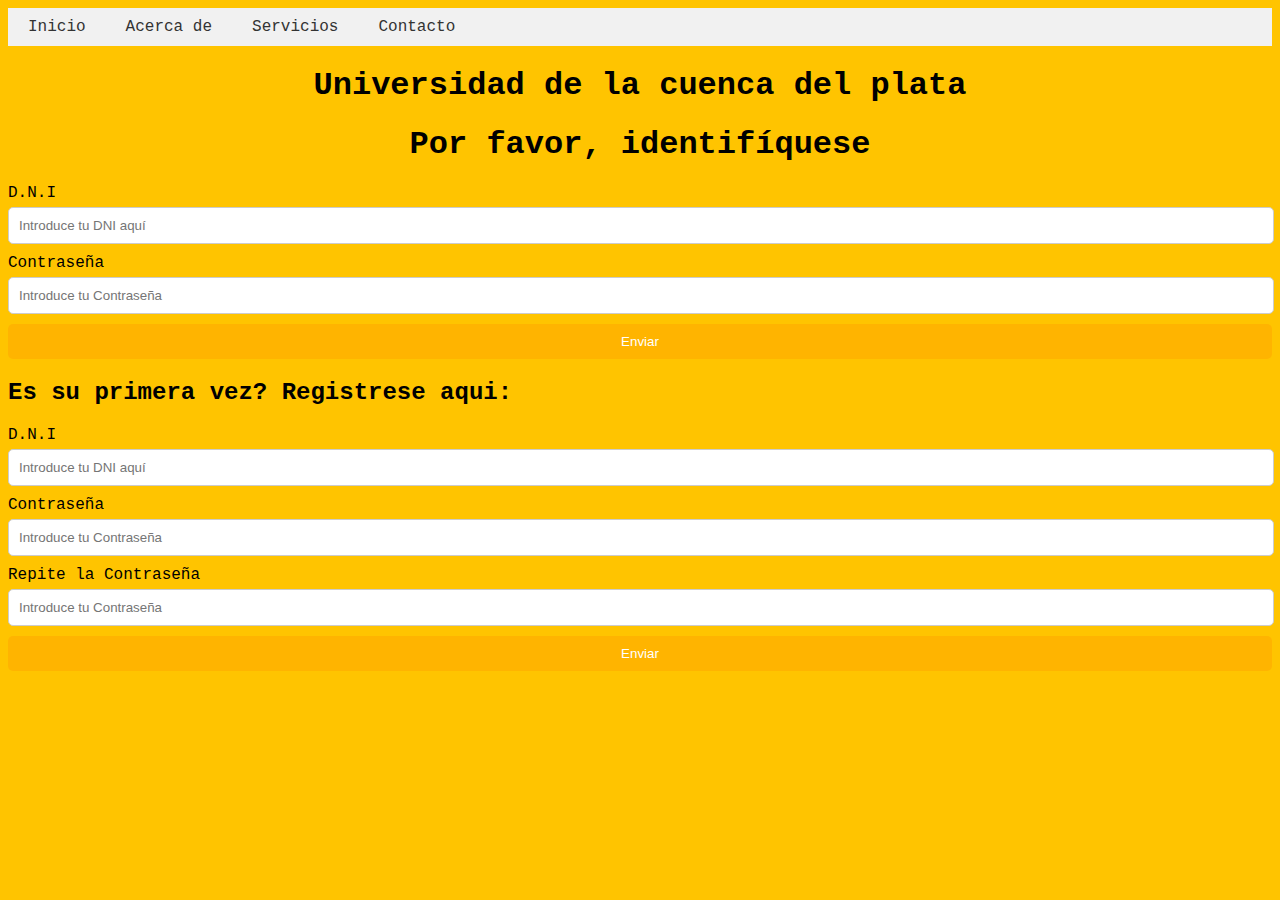
<file: index.html>
<!DOCTYPE html>
<html lang="es">
<head>
    <meta charset="UTF-8">
    <meta name="viewport" content="width=device-width, initial-scale=1.0">
    <title>Menú HTML</title>
    <link rel="stylesheet" href="style.css">
</head>
<body>

    <ul class="menu-horizontal">
        <li><a href="#inicio">Inicio</a></li>
        <li><a href="#acerca-de">Acerca de</a></li>
        <li><a href="#servicios">Servicios</a></li>
        <li><a href="#contacto">Contacto</a></li>
    </ul>
<h1><Center>Universidad de la cuenca del plata</Center></h1>
<h1><center>Por favor, identifíquese</center></h1>
        <form id="login-form" enctype="multipart/form-data">
            <label for="DNI">D.N.I</label>
            <input type="number" id="DNI" placeholder="Introduce tu DNI aquí">
            <label for="contrasena">Contraseña</label>
            <input type="password" id="contrasena" placeholder="Introduce tu Contraseña">
            <button type="submit" form="login-form" class="enviarLogin">Enviar</button>
        </form>
<div class="registroUser">
<h2>Es su primera vez? Registrese aqui:</h2>
<form id="registro-form" enctype="multipart/form-data">
    <label for="dniRegister">D.N.I</label>
    <input type="number" id="dniRegister" placeholder="Introduce tu DNI aquí">
    <label for="contrasenaRegister">Contraseña</label>
    <input type="password" id="contrasenaRegister" placeholder="Introduce tu Contraseña">
    <label for="dobleContrasenaRegister">Repite la Contraseña</label>
    <input type="password" id="dobleContrasenaRegister" placeholder="Introduce tu Contraseña">
    <button type="submit" form="registro-form" class="enviarRegistro">Enviar</button>
</form>
</div>

<div id="muestraInfo"></div>
<script src="index.js"></script>
</body>
</html>
</file>
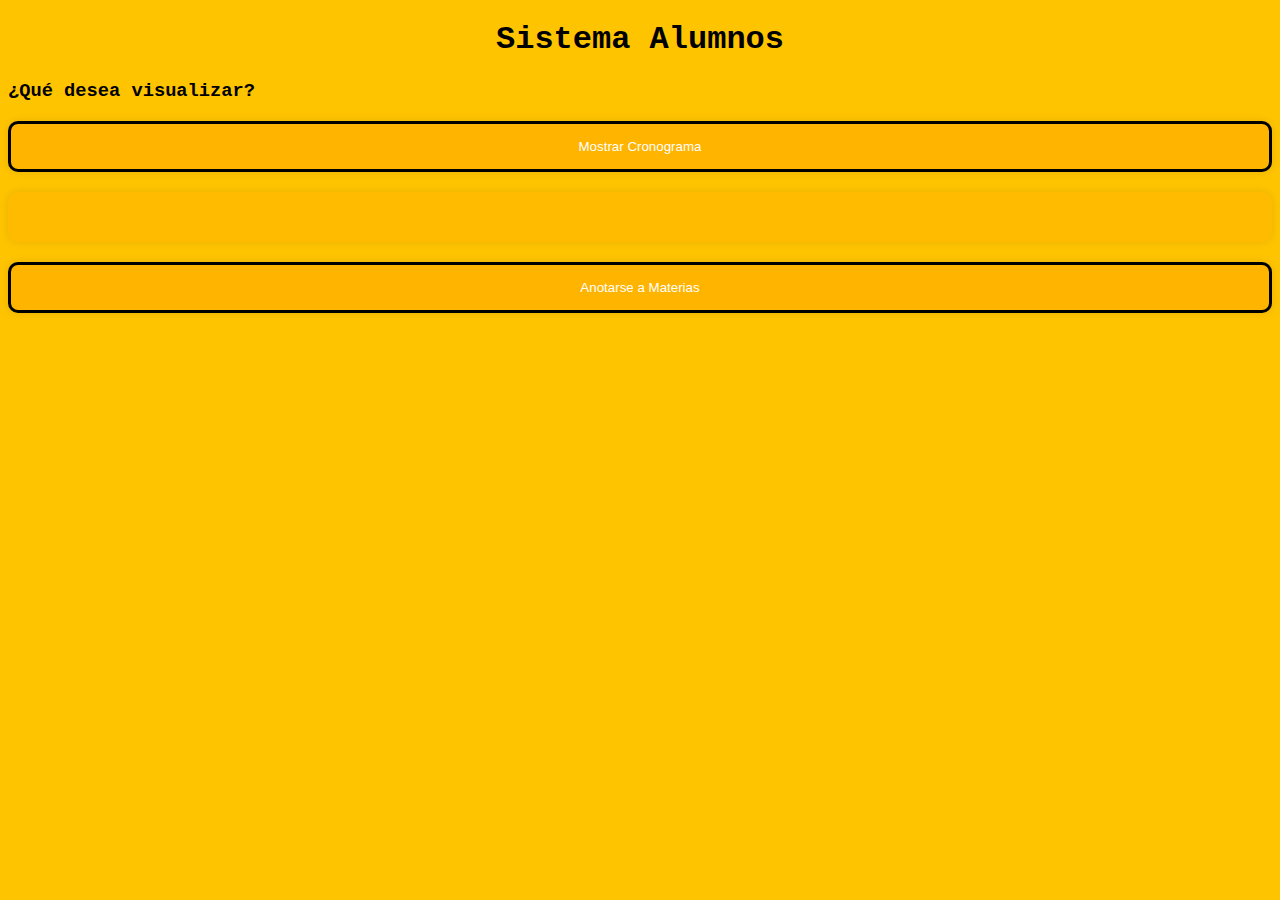
<file: loginStudent.html>
<!DOCTYPE html>
<html lang="en">
<head>
    <meta charset="UTF-8">
    <meta name="viewport" content="width=device-width, initial-scale=1.0">
    <title>Document</title>
    <link rel="stylesheet" href="style.css">
</head>
<body>
    <h1><center>Sistema Alumnos</center></h1>
    <h3>¿Qué desea visualizar?</h3>
    <div class="botonMostrarCronograma">
        <button id="mostrar-tabla">Mostrar Cronograma</button>
    </div>
    <div class="muestraInfo"></div>    

    <div class="botonInscripcionMaterias">
        <button id="inscripcionMaterias">Anotarse a Materias</button>
        <div class="muestraMateriasInscripcion"></div>
        <div class="materiasSeleccionadas"></div>
    </div>
    <div class="materiasInscriptas"></div>
    
    <script src="loginStudent.js"></script>    
</body>
</html>
</file>
<file: style.css>
.menu-horizontal {
            list-style-type: none;
            margin: 0;
            padding: 0;
            background-color: #f1f1f1;
            overflow: hidden;
        }
        .menu-horizontal li {
            float: left;
        }
        .menu-horizontal li a {
            display: block;
            padding: 10px 20px;
            text-align: center;
            text-decoration: none;
            color: #333;
        }
        .menu-horizontal li a:hover {
            background-color: #ddd;
        }
body{
    font-family: 'Courier New', Courier, monospace;
    background: #ffc400;
}

/* Estilos para el formulario */
#input-form {
    max-width: 400px; /* Ancho máximo del formulario */
    margin: 0 auto; /* Centrar el formulario horizontalmente */
    padding: 20px; /* Espaciado interno */
    border: 1px solid #ccc; /* Borde del formulario */
    border-radius: 5px; /* Bordes redondeados */
}

/* Estilos para las etiquetas */
label {
    display: block; /* Mostrar cada etiqueta en una línea nueva */
    margin-bottom: 5px; /* Espaciado inferior */
}

/* Estilos para los campos de entrada */
input[type="number"],
input[type="email"],
input[type="text"],
input[type="password"] {
    
    width: calc(100% - 20px); /* Ancho del campo de entrada, menos el espaciado interno */
    padding: 10px; /* Espaciado interno */
    margin-bottom: 10px; /* Espaciado inferior */
    border: 1px solid #ccc; /* Borde del campo de entrada */
    border-radius: 5px; /* Bordes redondeados */
}

/* Estilos para el botón */
button {
    width: 100%; /* Ancho completo */
    padding: 10px; /* Espaciado interno */
    background-color: #ffb400; /* Color de fondo */
    color: #fff; /* Color del texto */
    border: none; /* Sin borde */
    border-radius: 5px; /* Bordes redondeados */
    cursor: pointer; /* Cambiar el cursor al pasar por encima */
}

button:hover {
    background-color: #0056b3; /* Color de fondo al pasar el ratón por encima */
}

.muestraInfo{
    margin: 0 auto; /* Centrar el div horizontalmente */
    margin-bottom: 20px;
  padding: 20px; /* Espaciado interno */
  border: 5px solid #ffbb00; /* Borde del div */
  border-radius: 10px; /* Bordes redondeados */
  background-color: #ffbb00; /* Color de fondo */
  box-shadow: 0 0 10px rgba(0, 0, 0, 0.1); /* Sombra sutil */
  
}

.muestraInfo h1,h2,h3,p{
    color: #000000;
}

.muestraInfo table{
    width: 100%;
  border-collapse: collapse;
}
.muestraInfo th,td{
    padding: 10px;
  border: 3px solid #ddd;
  text-align: left;
}

.botonInscripcionMaterias{
    margin: 0 auto; /* Centrar el div horizontalmente */
    margin-bottom: 20px;
    padding: 5px; /* Espaciado interno */
    border: 3px solid #000000; /* Borde del div */
    border-radius: 10px; /* Bordes redondeados */
    background-color: #ffb400; /* Color de fondo */
    background: ffb400;
    box-shadow: 0 0 10px rgba(0, 0, 0, 0.1); /* Sombra sutil */
}

.botonMostrarCronograma{
    margin: 0 auto; /* Centrar el div horizontalmente */
    margin-bottom: 20px;
    padding: 5px; /* Espaciado interno */
    border: 3px solid #000000; /* Borde del div */
    border-radius: 10px; /* Bordes redondeados */
    background-color: #fff8f8; /* Color de fondo */
    background: #ffb400;
    box-shadow: 0 0 10px rgba(0, 0, 0, 0.1); /* Sombra sutil */
}

.boton-eliminar {
    margin: 0 5px; /* Separar del texto */
    border: 1px solid #ccc; /* Bordes visibles */
    margin-bottom: 20px;
    padding: 5px 10px; /* Añadir espacio interior */
    border-radius: 5px; /* Redondear las esquinas */
    background-color: #f00; /* Color de fondo */
    color: #fff; /* Color del texto */
    cursor: pointer; /* Indicar que es un botón */
  }
  
  .boton-eliminar:hover {
    background-color: #c00; /* Cambiar color al pasar el mouse */
  }
</file>
